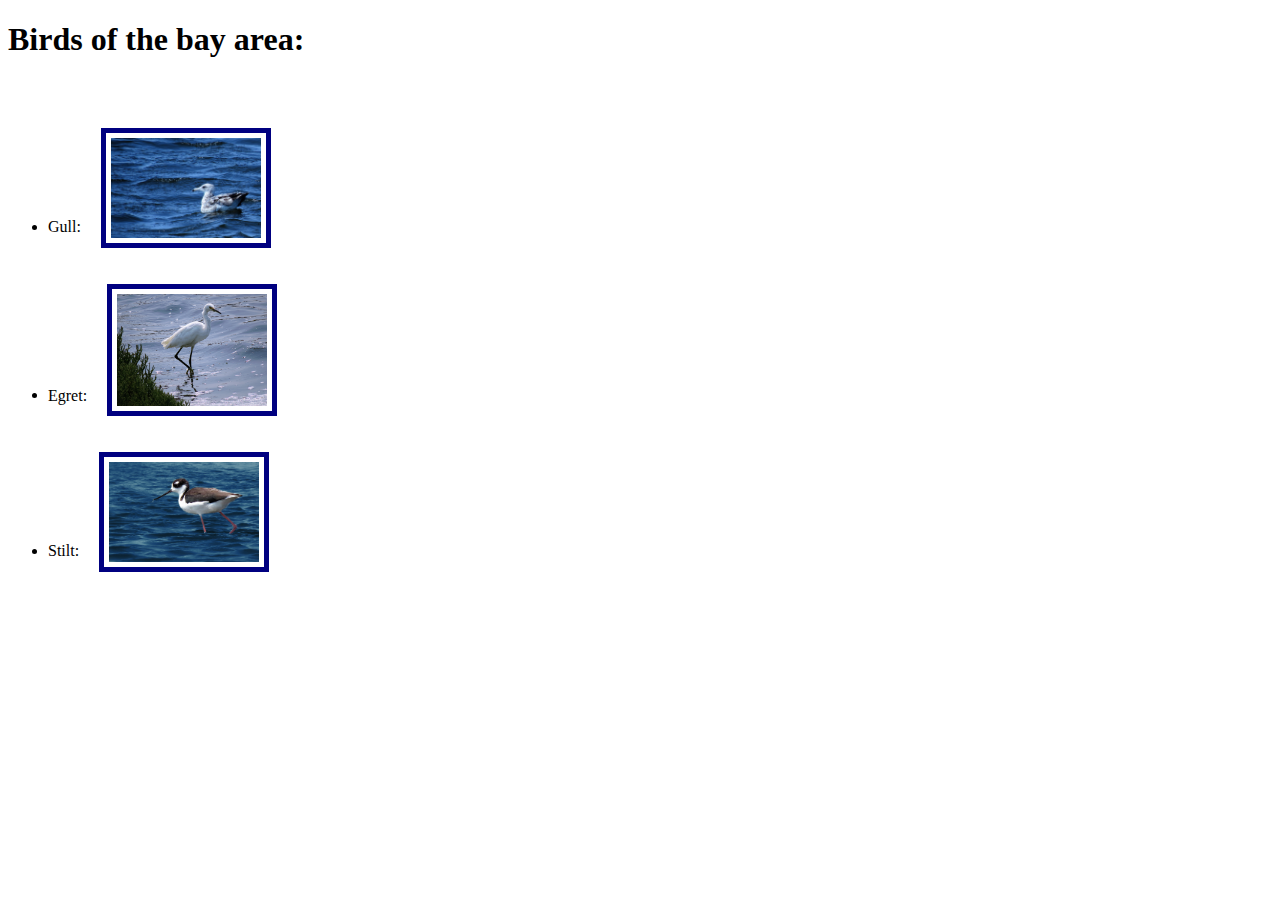
<file: birds/www/index.html>
<!DOCTYPE html>
<html>
<!--
  * Please see the included README.md file for license terms and conditions.
  -->
<head>
    <meta http-equiv="Content-type" content="text/html; charset=utf-8">

    <style>
        img{
            margin-left: 1.0rem;
            margin-top: 3rem;
            margin-bottom: -1rem;
            border: 5px solid navy;
            /* Separate padding from image */
            padding: 5px;
        }
       
    </style>

</head>

<body>

    <h1>Birds of the bay area:</h1>
    
    <ul>
        <li>Gull: <img alt="Gull" src="images/gull.jpg" width="150"></li>
        <li>Egret: <img alt="Gull" src="images/egret.jpg" width="150"></li>
        <li>Stilt: <img alt="Gull" src="images/stilt.jpg" width="150"></li>
    </ul>

</body>
</html>
</file>
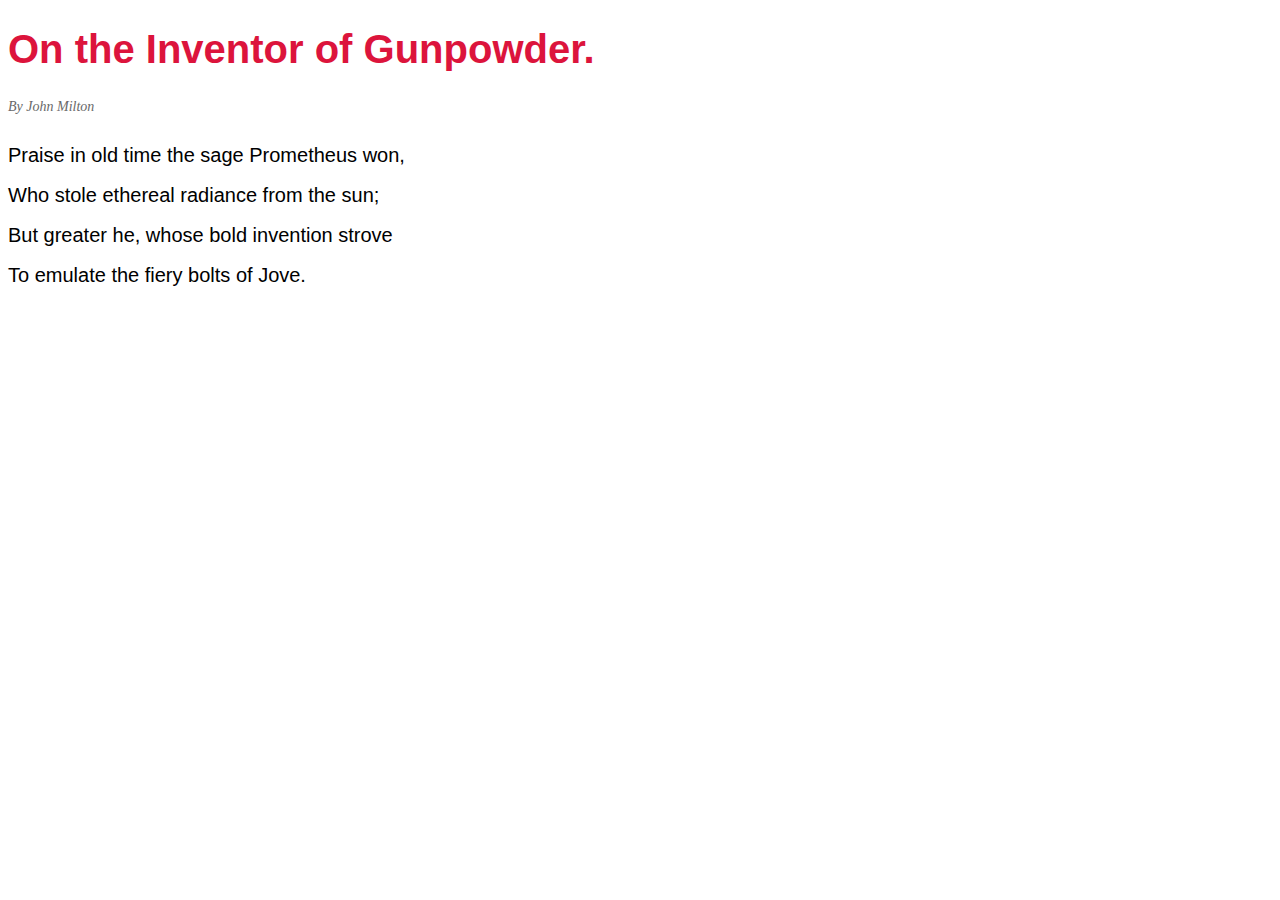
<file: gun_powder/www/index.html>
<!DOCTYPE html>
<html>
<head>
    
    <title>On the Inventor of Gunpowder</title>
    
    <style>
        /* CSS */
        body, html {
            font-size: 20px;
            font-family: sans-serif
        }
        
        address {font-size: 0.7rem;
            font-family: serif;
            color: dimgray;
        }
        
        h1{
            color: crimson;
        }
        
        p{
            line-height: 2.0rem;
        }
        
    </style>
    
</head>

<body>
    
    <h1>On the Inventor of Gunpowder.</h1>

    <address rel="author">By John Milton</address>

    <p>Praise in old time the sage Prometheus won,<br>
    Who stole ethereal radiance from the sun;<br>
    But greater he, whose bold invention strove<br>
    To emulate the fiery bolts of Jove.</p>

</body>
</html>
</file>
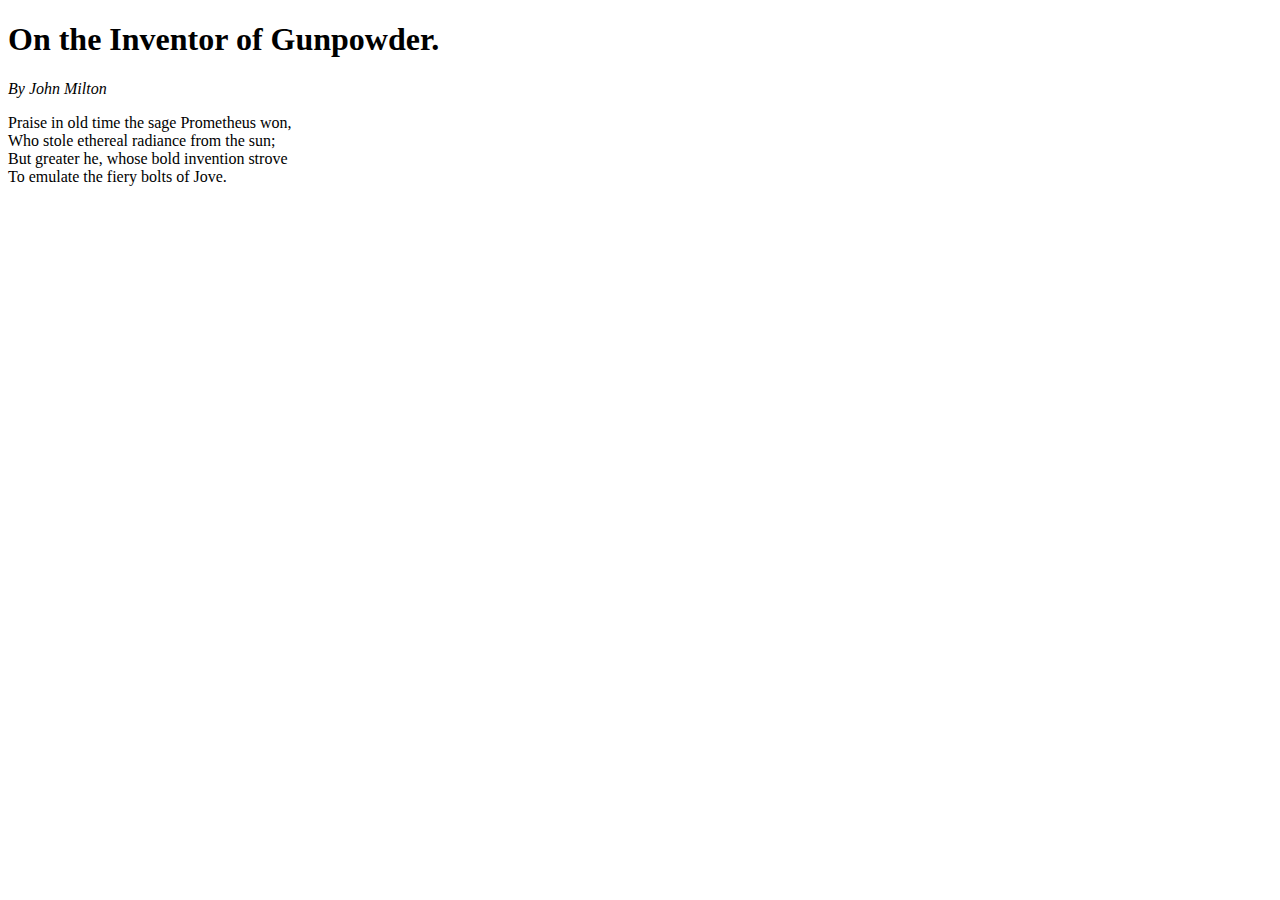
<file: gunpowder/www/index.html>
<!DOCTYPE html>
<html>
<head>
    
    <title>On the Inventor of Gunpowder</title>
    
    <style>
        /* CSS */
    </style>
    
</head>

<body>
    
    <h1>On the Inventor of Gunpowder.</h1>

    <address rel="author">By John Milton</address>

    <p>Praise in old time the sage Prometheus won,<br>
    Who stole ethereal radiance from the sun;<br>
    But greater he, whose bold invention strove<br>
    To emulate the fiery bolts of Jove.</p>

</body>
</html>
</file>
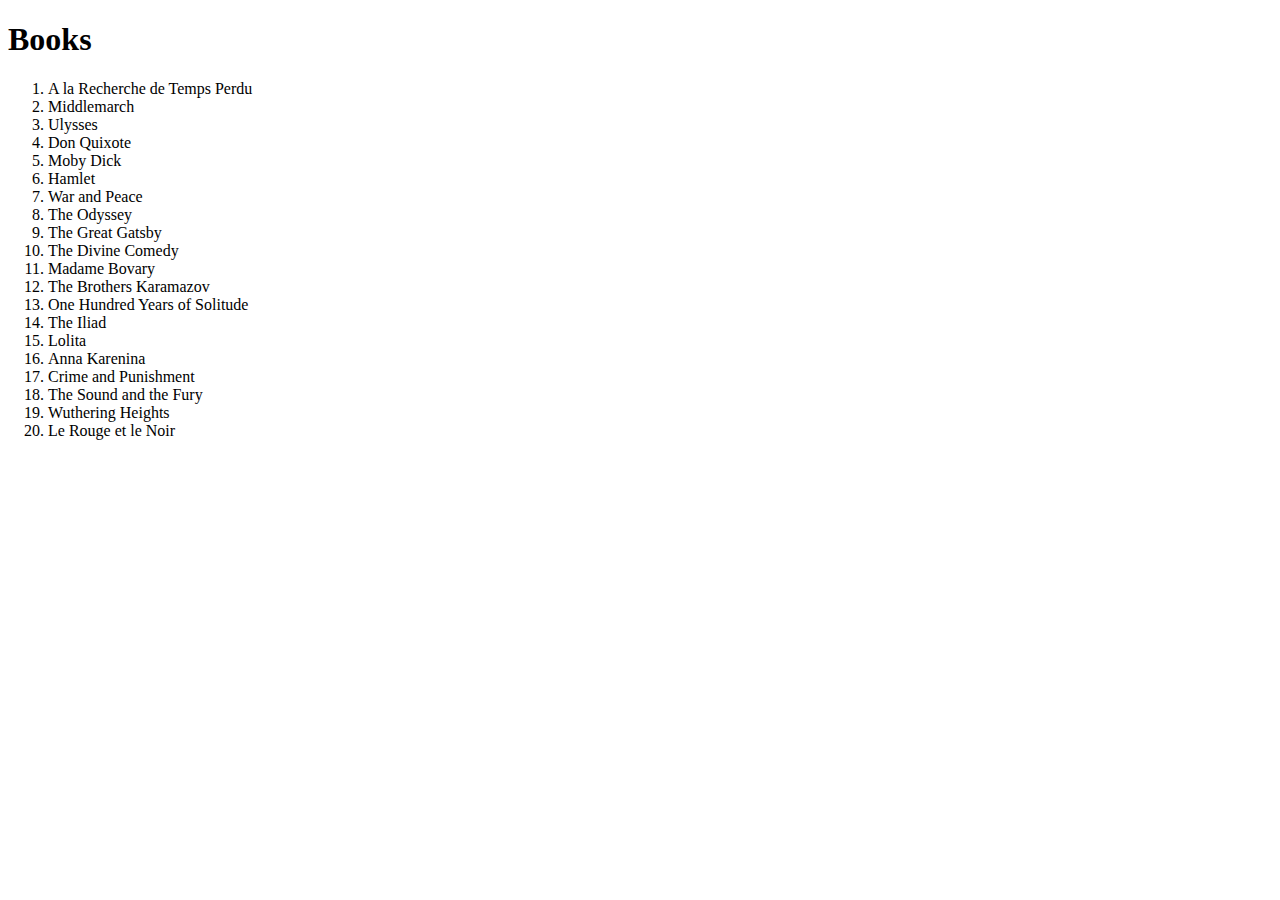
<file: list/www/index.html>
<!DOCTYPE html>
<html>

<head>
    <title>List</title>
    <style>
        /* CSS */
    </style>
</head>

<body>

    <h1>Books</h1> 
    <ol> 
        <li>A la Recherche de Temps Perdu</li>
        <li>Middlemarch</li>
        <li>Ulysses</li>
        <li>Don Quixote</li>
        <li>Moby Dick</li>
        <li>Hamlet</li>
        <li>War and Peace</li>
        <li>The Odyssey</li>
        <li>The Great Gatsby</li>
        <li>The Divine Comedy</li>
        <li>Madame Bovary</li>
        <li>The Brothers Karamazov</li>
        <li>One Hundred Years of Solitude</li>
        <li>The Iliad</li>
        <li>Lolita</li>
        <li>Anna Karenina</li>
        <li>Crime and Punishment</li>
        <li>The Sound and the Fury</li>
        <li>Wuthering Heights</li>
        <li>Le Rouge et le Noir</li>
    </ol>

</body>
</html>
</file>
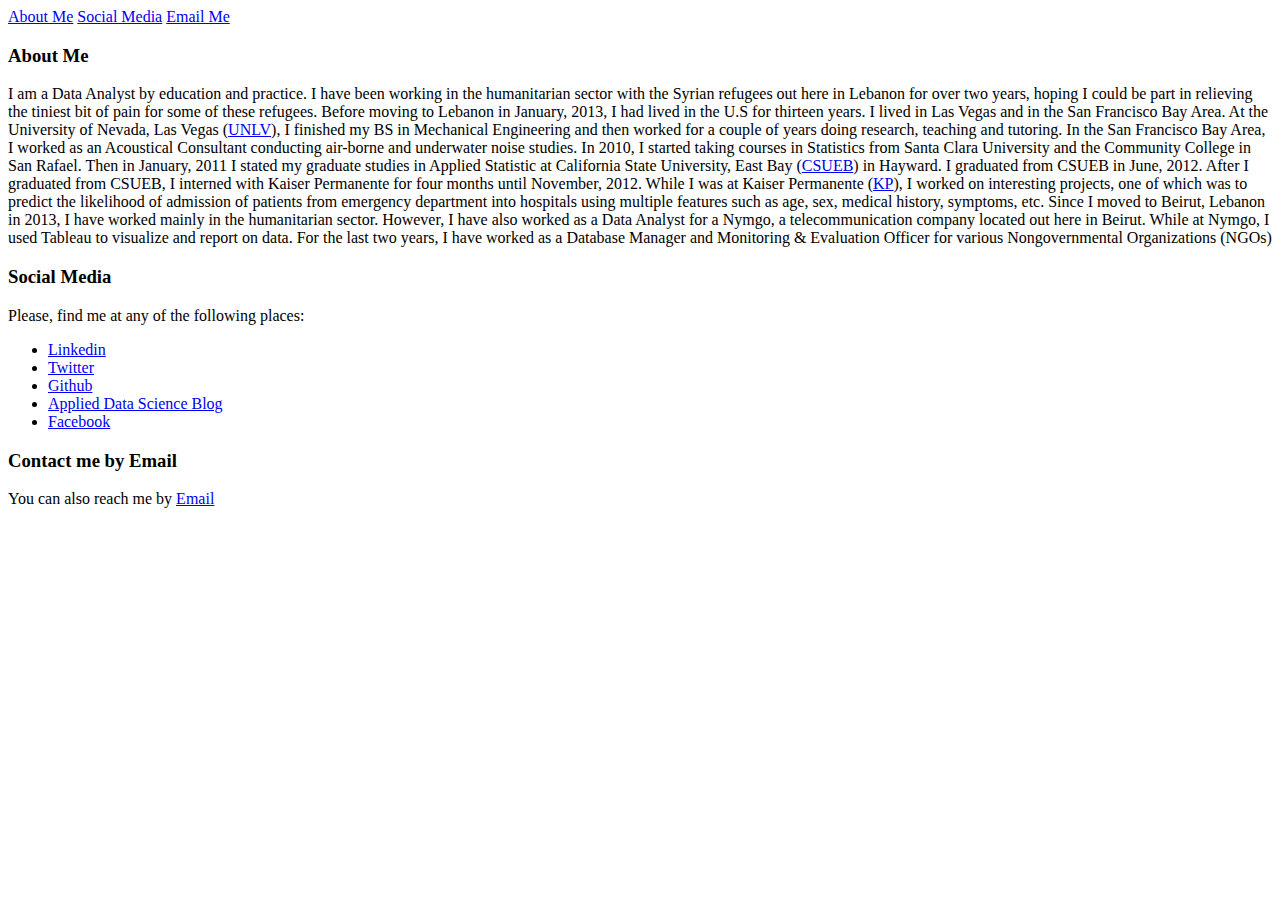
<file: Practice/Week2/contact/www/index.html>
<!DOCTYPE html>
<html>
<head>
  <meta charset="utf-8">
  <meta name="viewport" content="width=device-width">
  <title>JS Bin</title>
</head>


<body>
    <nav id="menu">
        <a href="#about">About Me</a>
        <a href="#social">Social Media</a>
        <a href="#email">Email Me</a>
    </nav>
    
    <h3 id="about">About Me</h3>
        <p>I am a Data Analyst by education and practice. I have been working in the humanitarian sector with the Syrian refugees out here in Lebanon for over two years, hoping I could be part in relieving the tiniest bit of pain for some of these refugees. Before moving to Lebanon in January, 2013, I had lived in the U.S for thirteen years. I lived in Las Vegas and in the San Francisco Bay Area. At the University of Nevada, Las Vegas (<a href="http://www.unlv.edu" target="_blank">UNLV</a>), I finished my BS in Mechanical Engineering and then worked for a couple of years doing research, teaching and tutoring. In the San Francisco Bay Area, I worked as an Acoustical Consultant conducting air-borne and underwater noise studies. In 2010, I started taking courses in Statistics from Santa Clara University and the Community College in San Rafael. Then in January, 2011 I stated my graduate studies in Applied Statistic at California State University, East Bay (<a href="http://www.csueastbay.edu/" target="_blank">CSUEB</a>) in Hayward. I graduated from CSUEB in June, 2012. After I graduated from CSUEB, I interned with Kaiser Permanente for four months until November, 2012. While I was at Kaiser Permanente (<a href="https://healthy.kaiserpermanente.org/html/kaiser/index.shtml" target="_blank">KP</a>), I worked on interesting projects, one of which was to predict the likelihood of admission of patients from emergency department into hospitals using multiple features such as age, sex, medical history, symptoms, etc. Since I moved to Beirut, Lebanon in 2013, I have worked mainly in the humanitarian sector. However, I have also worked as a Data Analyst for a Nymgo, a telecommunication company located out here in Beirut. While at Nymgo, I used Tableau to visualize and report on data. For the last two years, I have worked as a Database Manager and Monitoring & Evaluation Officer for various Nongovernmental Organizations (NGOs) </p>
    
    <h3 id="social">Social Media</h3>
    
        <p>Please, find me at any of the following places:</p>
        <ul>
           <li><a href="https://www.linkedin.com/in/tarekdib" target="_blank" title="Connect me on Linkedin">Linkedin</a></li>
          <li><a href="https://twitter.com/TarekDib3" target="_blank">Twitter</a></li>
            <li><a href="https://github.com/TarekDib03" target="_blank" title="Connect me on github">Github</a></li>
            <li><a href="http://applieddatasci.com/" target="_blank">Applied Data Science Blog</a></li>
            <li><a href="https://www.facebook.com/tarek.TAREK321" target="_blank" title="Connect with me on facebook">Facebook</a></li>
        
        </ul>
    
    <h3 id="email">Contact me by Email</h3>
        <p>You can also reach me by <a href="emailto:tdib03@gmail.com">Email</a></p>
    
    
</body>
</html>
</file>
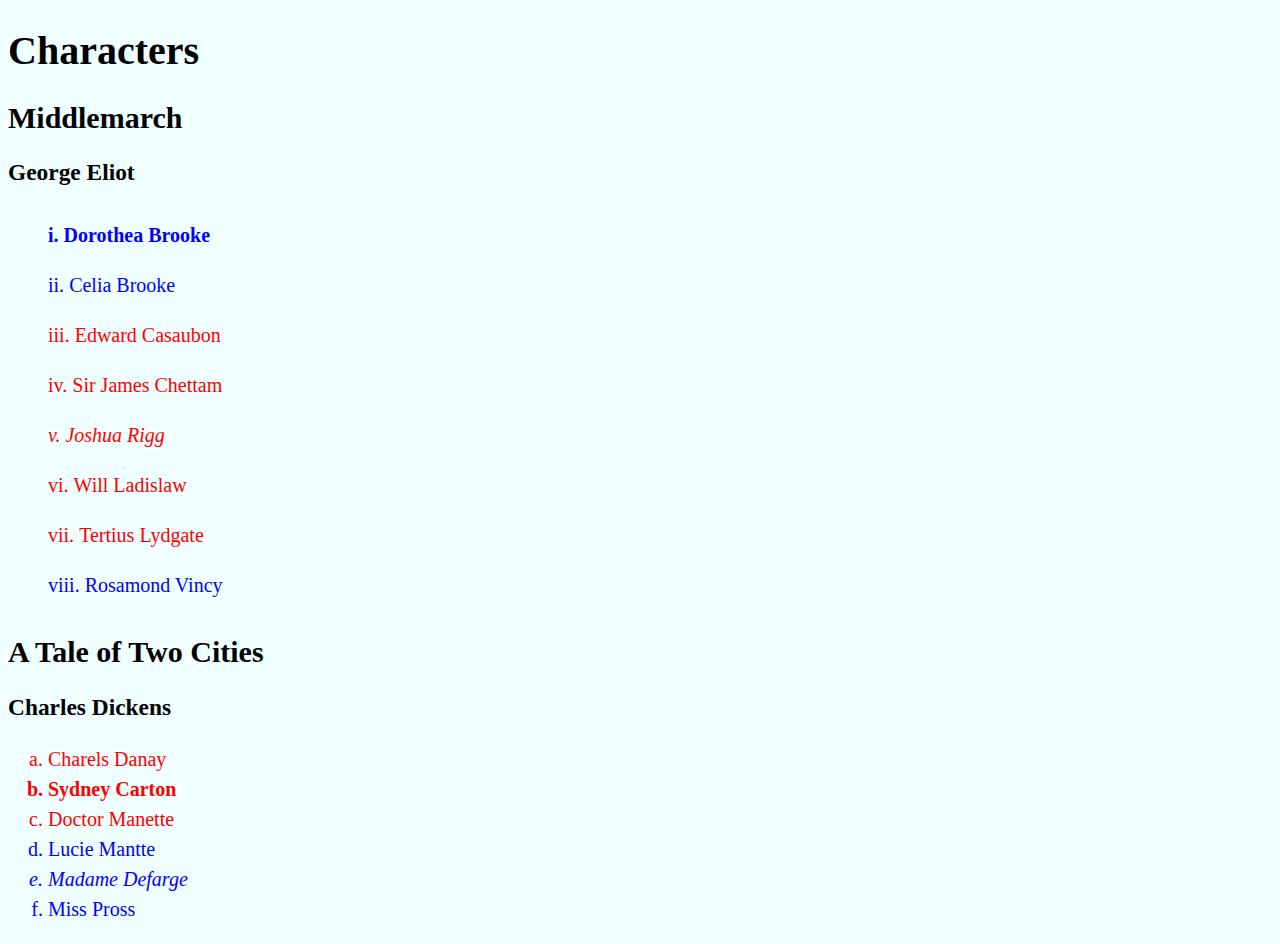
<file: Practice/Week3/Activity5/www/index.html>
<!DOCTYPE html>
<html>
<!--
  * Please see the included README.md file for license terms and conditions.
  -->
<head>
    
    <style>
        body, html {font-size: 20px;
            font-family:Normal; 
            background-color: azure
            }
        #middlemarch li {list-style-type: lower-roman;
            line-height: 2.5rem;
            list-style-position: inside;
        }
        #taletwocities li {list-style-type: lower-alpha;
            list-style-position: outside;
            line-height: 1.5rem;}
        .female.dorothea.brook, .male.sydney.carton {font-weight: bold}
        .male.joshua.rigg, .female.madame.defarge {font-style: italic;} 
        .male {color: red;}
        .female {color: blue;}
    
    </style>
    
   <!--<link rel="stylesheet" type="text/css" href="mystylesheet.css">-->
</head>

<body>
  <h1>Characters</h1>
  <h2>Middlemarch</h2>
  <h3>George Eliot</h3>
  <ol id="middlemarch">
    <li class="female dorothea brook">Dorothea Brooke</li>
    <li class="female">Celia Brooke</li>
    <li class="male">Edward Casaubon</li>
    <li class="male">Sir James Chettam</li>
    <li class="male joshua rigg">Joshua Rigg</li>
    <li class="male">Will Ladislaw</li>
    <li class="male">Tertius Lydgate</li>
    <li class="female">Rosamond Vincy</li>
  </ol>
    
  <h2>A Tale of Two Cities</h2>
  <h3>Charles Dickens</h3>
  <ol id="taletwocities">
    <li class="male">Charels Danay</li>
    <li class="male sydney carton">Sydney Carton</li>
    <li class="male">Doctor Manette</li>
    <li class="female">Lucie Mantte</li>
    <li class="female madame defarge">Madame Defarge</li>
    <li class="female">Miss Pross</li>
  </ol>
    
</body>
</html>
</file>
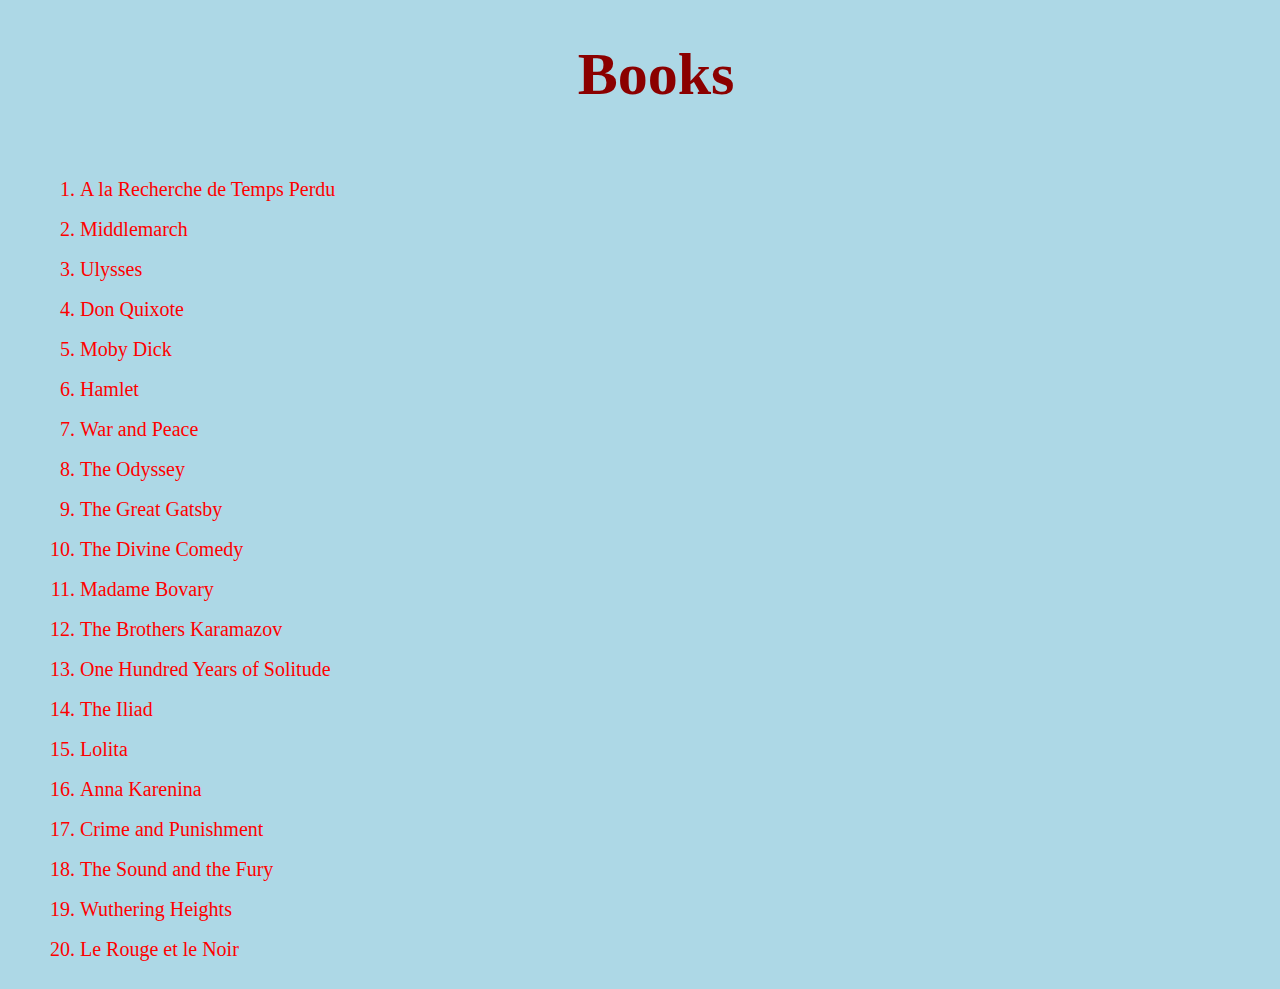
<file: Practice/Week3/activiy3/www/index.html>
<!DOCTYPE html>
<html>
<!--
  * Please see the included README.md file for license terms and conditions.
  -->
<head>    
    <link rel="stylesheet" type="text/css" href="mystylesheet.css">
</head>


<body>
    <h1>Books</h1>
    <ol>
        <li>A la Recherche de Temps Perdu</li>
        <li>Middlemarch</li>
        <li>Ulysses</li>
        <li>Don Quixote</li>
        <li>Moby Dick</li>
        <li>Hamlet</li>
        <li>War and Peace</li>
        <li>The Odyssey</li>
        <li>The Great Gatsby</li>
        <li>The Divine Comedy</li>
        <li>Madame Bovary</li>
        <li>The Brothers Karamazov</li>
        <li>One Hundred Years of Solitude</li>
        <li>The Iliad</li>
        <li>Lolita</li>
        <li>Anna Karenina</li>
        <li>Crime and Punishment</li>
        <li>The Sound and the Fury</li>
        <li>Wuthering Heights</li>
        <li>Le Rouge et le Noir</li>
    </ol>
    
    
</body>
</html>
</file>
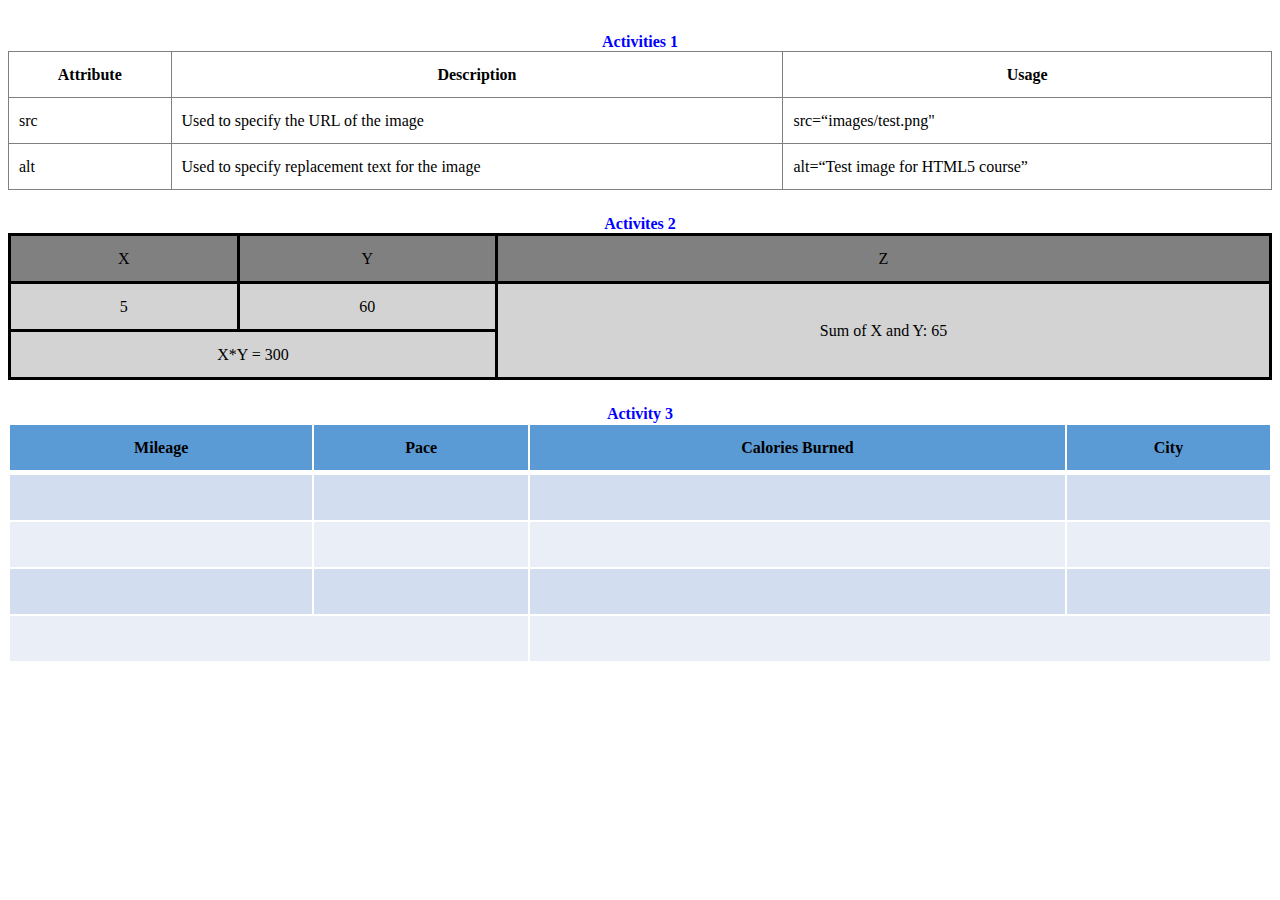
<file: Practice/Week5/tables/www/index.html>
<!DOCTYPE html>
<html>
<head>
    <meta charset="utf-8">
  
    <style>
        table { border-collapse: collapse; width: 100%;}
        caption {font-weight: 900;
        color: blue;
        margin-top: 25px;}
        td, th {padding:10px; height:25px;}
    
        #table2 table, #table2 th, #table2 td {border: 3px solid black;
        padding: 10px;
        border-collapse: collapse} 
        #table2 thead { background:gray;
        text-align: center}
        #table2 tbody { background:lightgray;
        text-align: center}
        
        #table3 thead { background: #5B9BD5;
        text-align: center;
        font-weight: 900;}
        #table3 tbody { background:#D2DEEF;}
        #table3 td { 
        padding:10px; 
        border: 2px solid white; 
        }
        #table3 tr:nth-child(even) {background:#EAEFF7}
        #table3 thead { border-bottom: 5px solid white;}
    </style>
</head>
    
<body>
    <table id="table1" border="1">               <caption>Activities 1</caption>
        <thead>
            <tr>
                <th>Attribute</th>
                <th>Description</th>
                <th>Usage</th>
            </tr>
        </thead>
  
    <tbody>
        <tr>
            <td>src</td>
            <td>Used to specify the URL of the image</td>
            <td>src=“images/test.png"</td>
        </tr>
        
        <tr>
            <td>alt</td>
            <td>Used to specify replacement text for the image</td>
            <td>alt=“Test image for HTML5 course”</td>
        </tr>
    </tbody>
    </table>

    <table id="table2">
        <caption>Activites 2</caption>
        <thead>
            <tr>
                <td>X</td>
                <td>Y</td>
                <td>Z</td>
            </tr>
        </thead>
        <tbody>
            <tr>
                <td>5</td>
                <td>60</td>
                <td rowspan=2>Sum of X and Y: 65</td>
            </tr>
            <tr>
                <td colspan=2>X*Y = 300</td>
            </tr>
        </tbody>
    </table>
    
    <table id="table3">
        <caption>Activity 3</caption>
        <thead>
            <tr>
                <td>Mileage</td>
                <td>Pace</td>
                <td>Calories Burned</td>
                <td>City</td>
            </tr>
        </thead>
        <tbody>
            <tr>
                <td></td>
                <td></td>
                <td></td>
                <td></td>
            </tr>
            <tr>
                <td></td>
                <td></td>
                <td></td>
                <td></td>
            </tr>
            <tr>
                <td></td>
                <td></td>
                <td></td>
                <td></td>
            </tr>
            <tr>
                <td colspan=2></td>
                <td colspan=2></td></tr>
        </tbody>
    </table>
    </body>
</html>
</file>
<file: Practice/Week3/activiy3/www/mystylesheet.css>
body, html {
            margin-left: 20px;
	    background-color:lightblue;
	    font-size: 20px;
        }
        
/* rem is used so that it is relative to the root size i.e. to the body, html. */
ol {line-height: 2.0rem;
     font-family: cursive;  
        
        }

li { list-style-type: decimal; }

body { color: red; }
        
h1 {text-align: center;
            color: darkred;
            margin-bottom: 3.0rem;
            font-family: fantasy;
            font-size: 3.0rem;
        }
</file>
